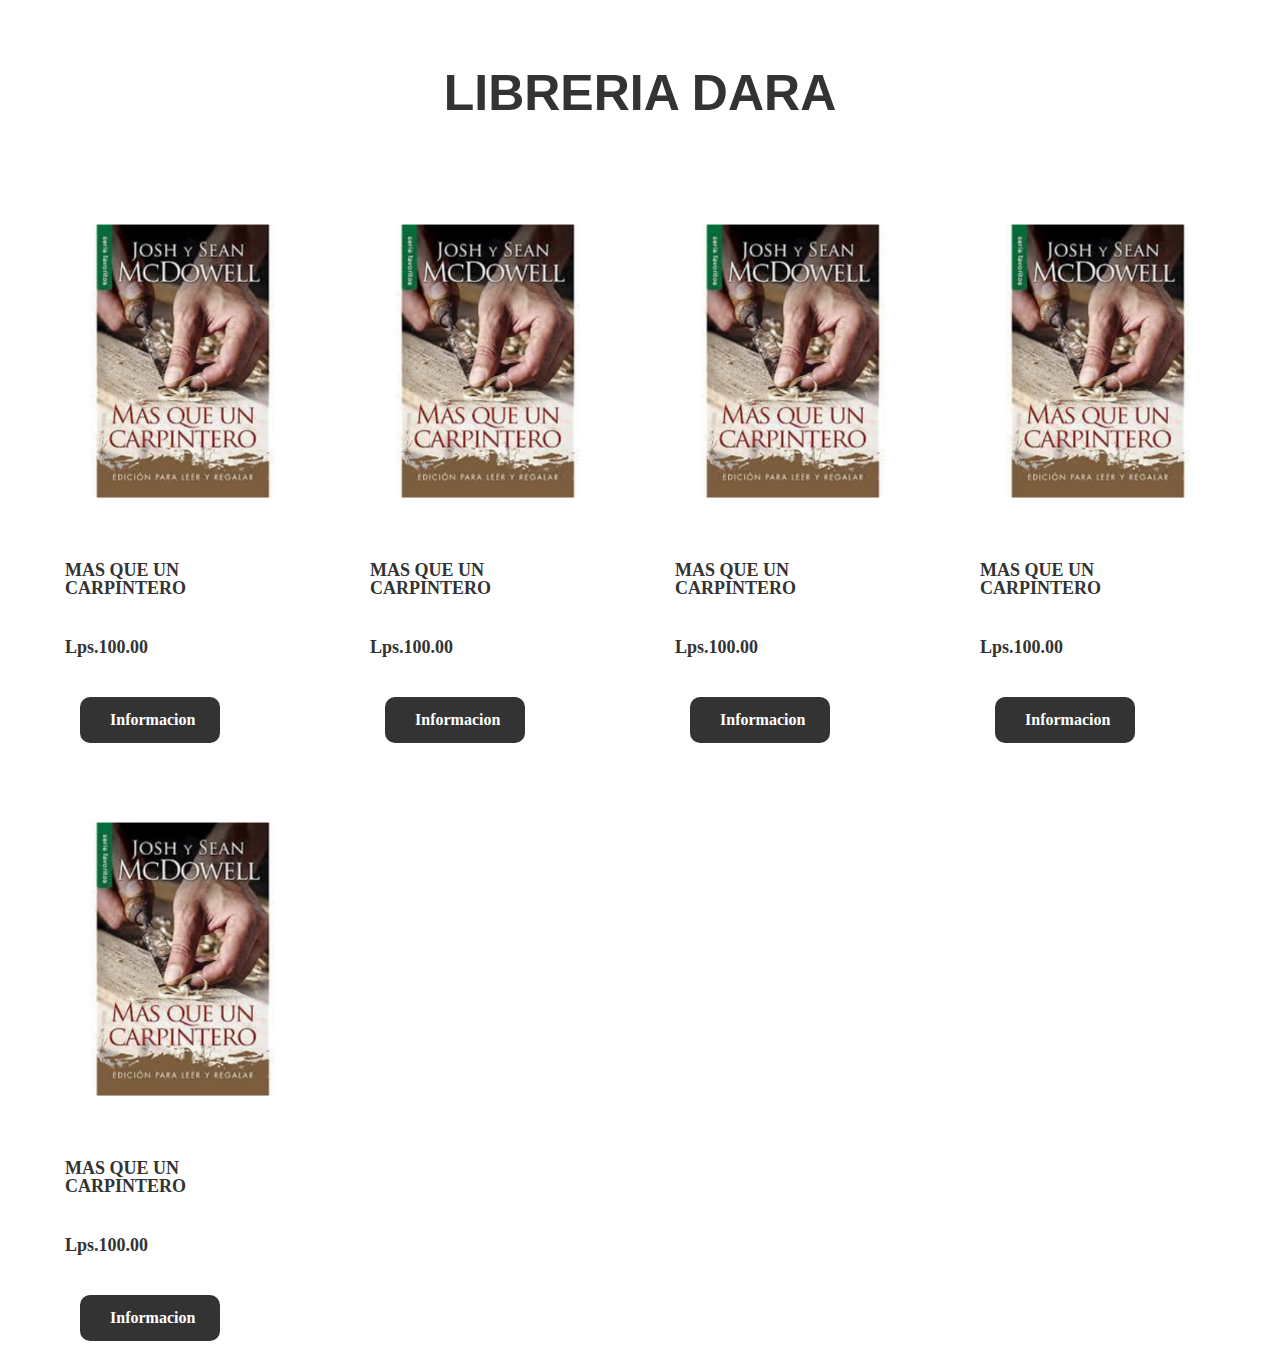
<file: GALERIA DE PRODUCTO/index.html>
<!DOCTYPE html>
<html lang="es">

<head>
    <meta charset="UTF-8">
    <meta http-equiv="X-UA-Compatible" content="IE=edge">
    <meta name="viewport" content="width=device-width, initial-scale=1.0">
    <title>DARA PRODUCT</title>
    <link rel="stylesheet" href="estilos.css">
    <link rel="stylesheet" href="libro1.html">
</head>

<body>
    <header>
        <h1>LIBRERIA DARA</h1>
    </header>
    <div class="container-items">
        <div class="items">
            <figure>
                <img src="libro1.png" alt="producto">
            </figure>
            <div class="info-product">
                <h2>MAS QUE UN CARPINTERO</h2>
                <p class="price">Lps.100.00</p>
                <a href="libro1.html">Informacion</a>
            </div>
        </div>
        <div class="items">
            <figure>
                <img src="libro1.png" alt="producto">
            </figure>
            <div class="info-product">
                <h2>MAS QUE UN CARPINTERO</h2>
                <p class="price">Lps.100.00</p>
                <a href="libro1.html">Informacion</a>
            </div>
        </div>
        <div class="items">
            <figure>
                <img src="libro1.png" alt="producto">
            </figure>
            <div class="info-product">
                <h2>MAS QUE UN CARPINTERO</h2>
                <p class="price">Lps.100.00</p>
                <a href="libro1.html">Informacion</a>
            </div>
        </div>
        <div class="items">
            <figure>
                <img src="libro1.png" alt="producto">
            </figure>
            <div class="info-product">
                <h2>MAS QUE UN CARPINTERO</h2>
                <p class="price">Lps.100.00</p>
                <a href="libro1.html">Informacion</a>
            </div>
        </div>
        <div class="items">
            <figure>
                <img src="libro1.png" alt="producto">
            </figure>
            <div class="info-product">
                <h2>MAS QUE UN CARPINTERO</h2>
                <p class="price">Lps.100.00</p>
                <a href="libro1.html">Informacion</a>
            </div>
        </div>
    </div>
</body>

</html>
</file>
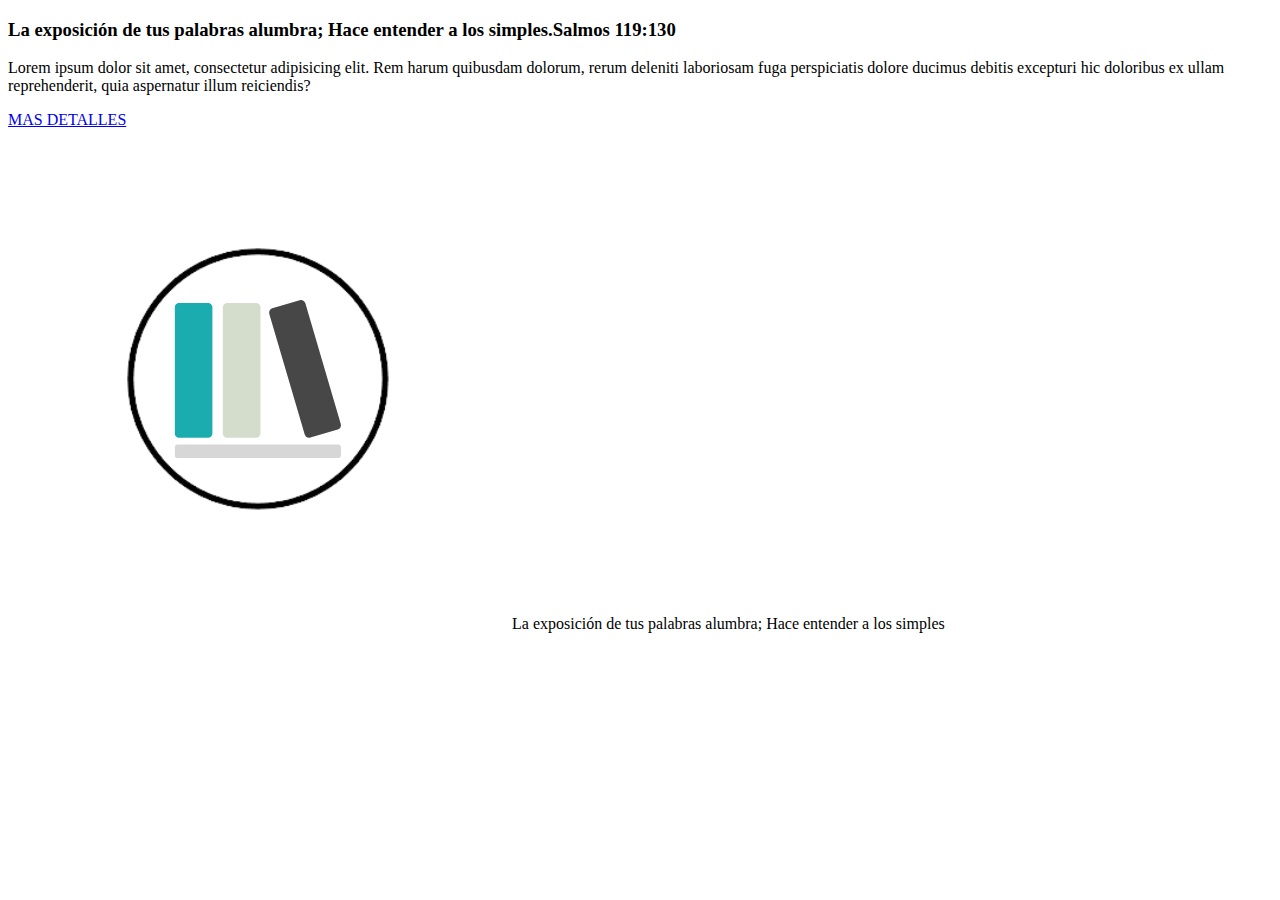
<file: nosotros.html>
<!DOCTYPE html>
<html lang="es">
<head>
    <meta charset="UTF-8">
    <meta http-equiv="X-UA-Compatible" content="IE=edge">
    <meta name="viewport" content="width=device-width, initial-scale=1.0">
    <title>Document</title>
</head>
<body>
    <section class="inicio" id="inicio">
        <h3>La exposición de tus palabras alumbra;

            Hace entender a los simples.<span>Salmos 119:130</span></h3>
        <p>Lorem ipsum dolor sit amet, consectetur adipisicing elit. Rem harum quibusdam dolorum, rerum deleniti
            laboriosam fuga perspiciatis dolore ducimus debitis excepturi hic doloribus ex ullam reprehenderit, quia
            aspernatur illum reiciendis?</p>
            <a href="#" class="btn">MAS DETALLES</a>
        </div>
        <div class="image">
            <img src="dara.png" alt="">
</body>
</html>

La exposición de tus palabras alumbra;

                Hace entender a los simples
</file>
<file: GALERIA DE PRODUCTO/estilos.css>
/* Globales */
*::after,
*::before
*{
    margin: 0;
    padding: 0;
    box-sizing: border-box;
}

body{
    margin: 0 auto;
    max-width: 1200px;
    font-family: 'Lato';
    color: #333;
}

.icon-cart{
    width: 40px;
    height: 40px;
    stroke: #000;
}

img{
    max-width: 100%;
}

/* Header */

header{
    display: flex;
    justify-content: center;
    padding: 30px 0 40px 0;
}

header h1{
    font-size: 50px;
    font-family: Arial, Helvetica, sans-serif;
}

.count-products{
    position: absolute;
    top: 55%;
    right: 0;

    background-color: #000;
    color: #fff;
    width: 25px;
    height: 25px;

    display: flex;
    justify-content: center;
    align-items: center;
    border-radius: 50%;
}








/* Main */
.container-items{
    display: grid;
    grid-template-columns: repeat(4, 1fr);
    gap: 20px;
}

.items{
    border-radius: 10px;
}

.items:hover{
    box-shadow: 0 10px 20px rgba(0, 0, 0, 0.20);
}

.items img{
    width: 100%;
    height: 300px;
    object-fit: cover;
    border-radius: 10px 10px 0 0;
    transition: all .5s;
}

.items figure{
    overflow: hidden;
}

.items:hover img{
    transform: scale(1.2);
}

.info-product{
    padding: 15px 25px;
    line-height: 1;
    display: flex;
    flex-direction: column;
    gap: 8px;
}

.info-product h2{
    font-size: 18px;
}

.price{
    font-size: 18px;
    font-weight: 600;
}

.info-product a{
    display: block;
    width: 80px;
    font-family: 'Times New Roman', Times, serif;
    font-weight: 700;
    border-radius: 10px;
    margin: 15px 15px;
    padding: 15px 30px;
    background-color: #333;
    color: #fff;
    text-decoration: none;
    justify-content: center;
}

.info-product a:hover{
    box-shadow: 0 10px 20px rgba(0, 0, 0, 0.20);
    transform: scale(1.1);
    transition: all .4s;
    cursor: pointer;
}
</file>
